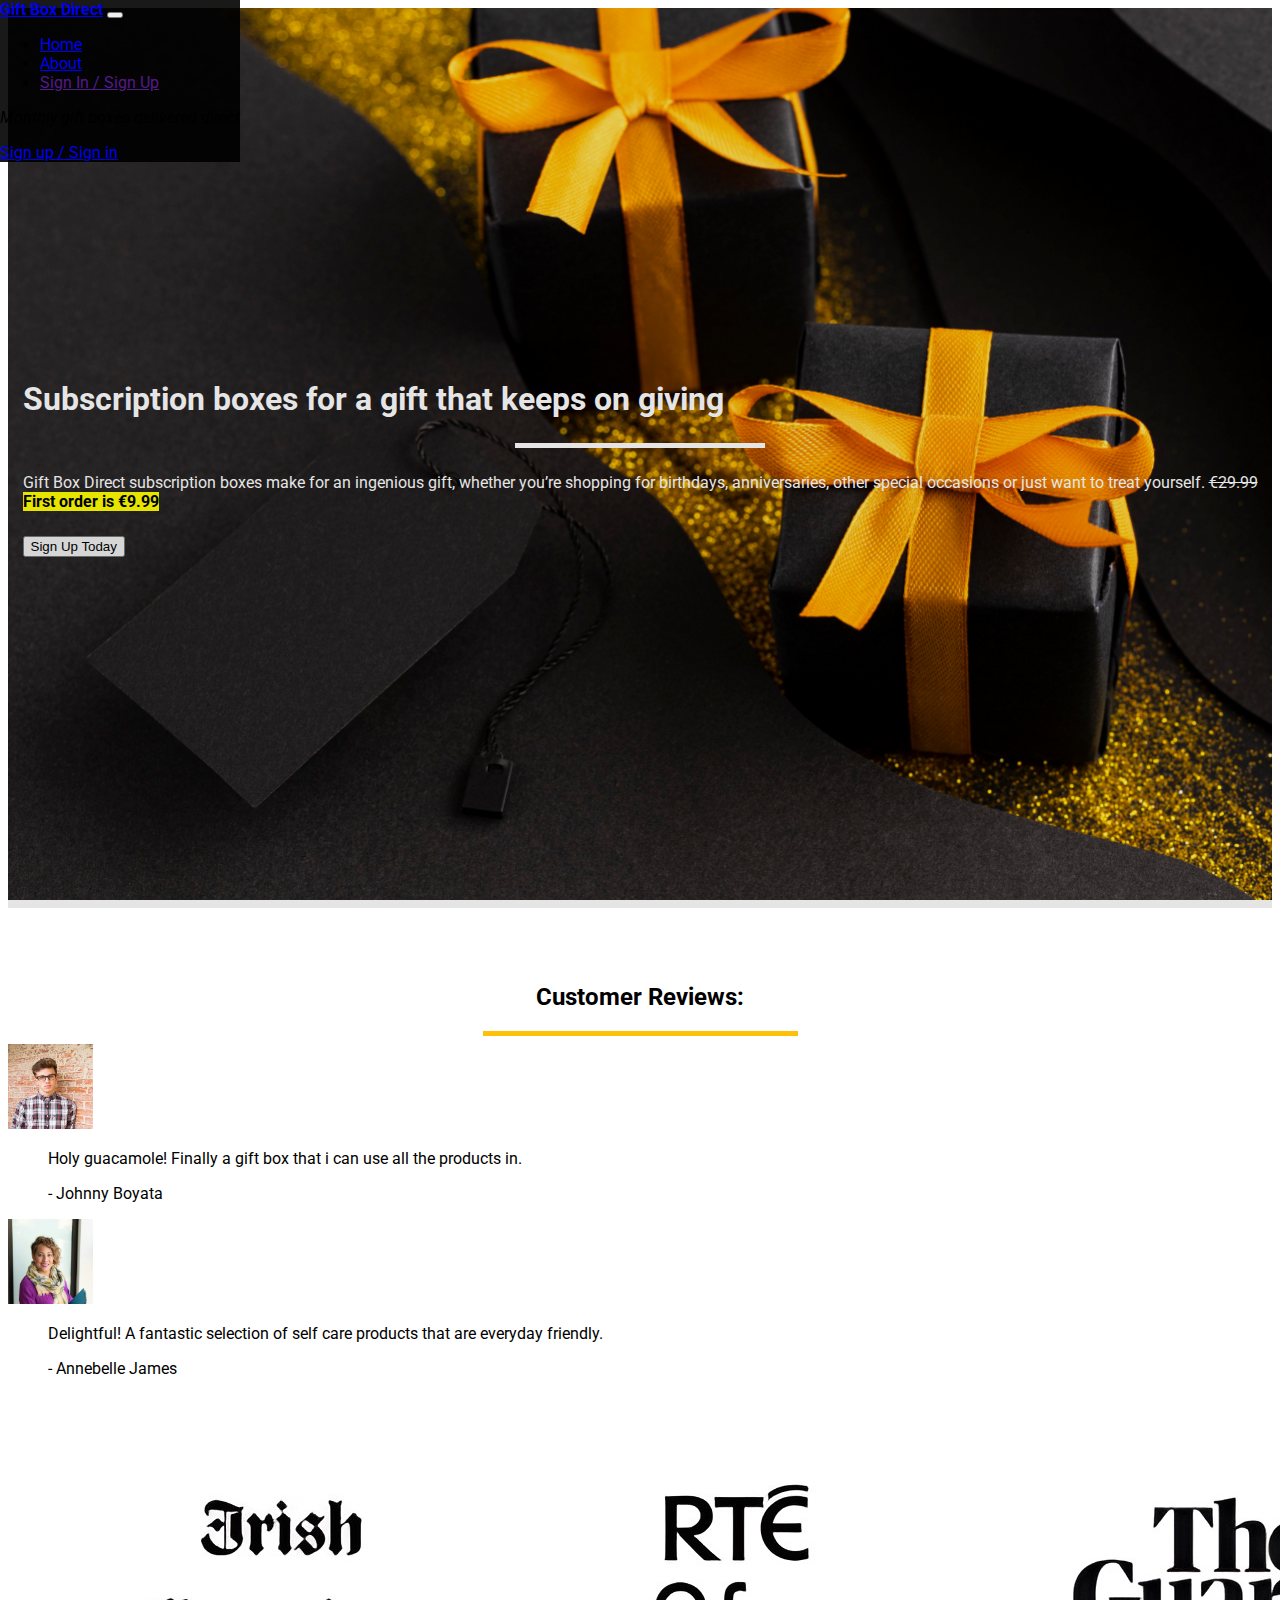
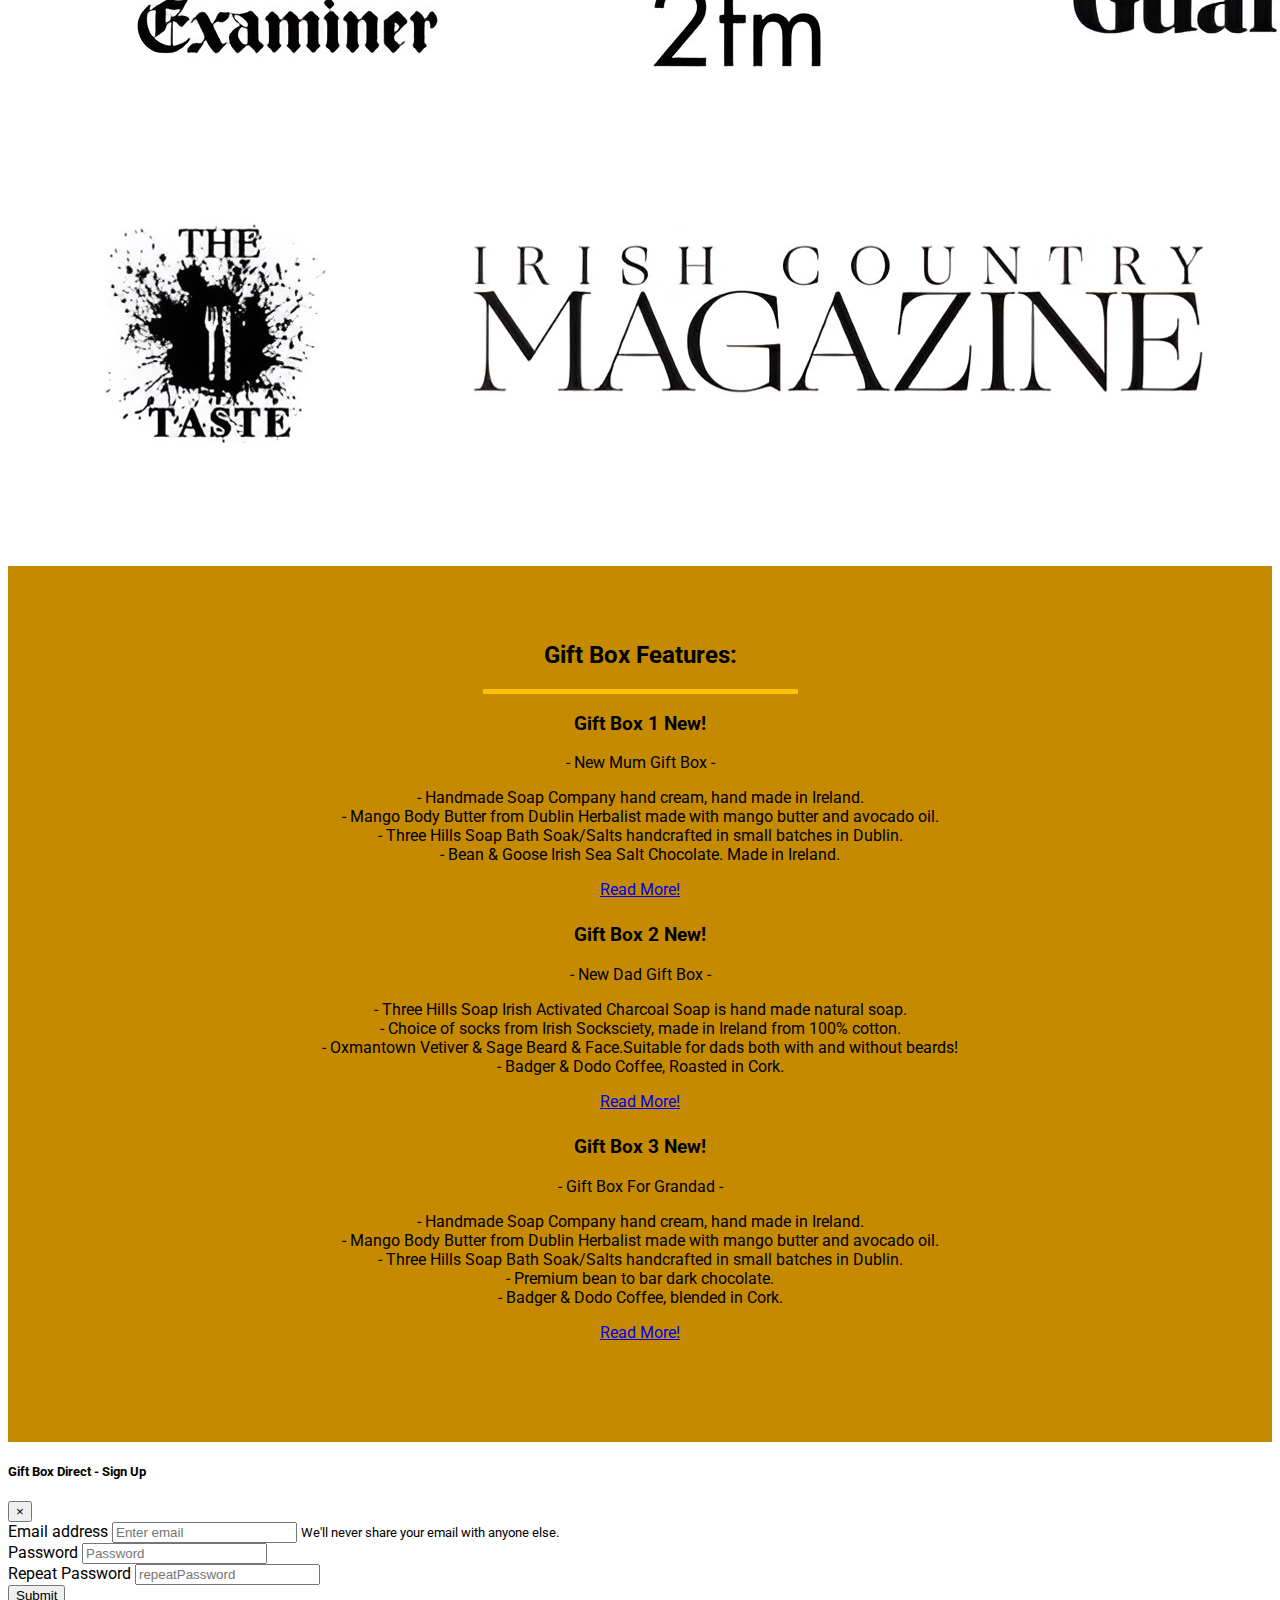
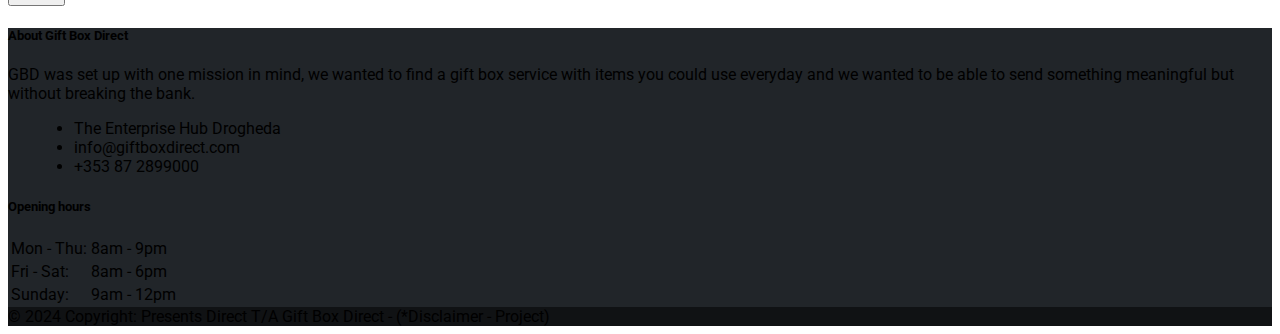
<file: index.html>
<!DOCTYPE html>
<html lang="en">

<head>
    <meta charset="UTF-8">
    <meta name="viewport" content="width=device-width, initial-scale=1.0">
    <!-- Bootstrap CSS-->
    <link rel="stylesheet" href="https://cdn.jsdelivr.net/npm/bootstrap@4.6.2/dist/css/bootstrap.min.css"
        integrity="sha384-xOolHFLEh07PJGoPkLv1IbcEPTNtaed2xpHsD9ESMhqIYd0nLMwNLD69Npy4HI+N" crossorigin="anonymous">
    <link rel="stylesheet" href="https://use.fontawesome.com/releases/v5.6.1/css/all.css"
        integrity="sha384-gfdkjb5BdAXd+lj+gudLWI+BXq4IuLW5IT+brZEZsLFm++aCMlF1V92rMkPaX4PP" crossorigin="anonymous">
    <title>Gift Box Direct | Monthly gift box subscription service</title>
    <link href="https://fonts.googleapis.com/css?family=Roboto:400,700" rel="stylesheet">
    <link rel="stylesheet" href="css/style.css" type="text/css">
</head>

<body>
    <!-- nav -->
    <div class="container-fluid navalert-container">
        <nav class="navbar navbar-dark navbar-expand-lg">
            <a href="index.html" class="navbar-brand">Gift Box Direct</a>

            <button class="navbar-toggler ml-auto" type="button" data-toggle="collapse" data-target="#navbarNavDropdown"
                aria-controls="navbarNavDropdown" aria-expanded="false" aria-label="Toggle navigation">
                <span class="navbar-toggler-icon"></span></button>

            <div class="collapse navbar-collapse" id="navbarNavDropdown">

                <ul class="navbar-nav mr-auto">
                    <li class="active nav-item mr-2"><a class="nav-link" href="index.html">Home</a></li>
                    <li class="active nav-item mr-2"><a class="nav-link" href="about.html">About</a></li>
                    <li class="nav-item mr-2 d-block d-sm-none"><a class="nav-link" href="">Sign In / Sign Up</a></li>
                </ul>
            </div>
            <div class="d-none d-md-block">
                <p class="navbar-text my-auto mr-2"><i>Monthly gift boxes delivered direct</i></p>
                <a href="/login" class="btn btn-warning btn-sm">Sign up / Sign in</a>
            </div>

        </nav>
    </div>
    <!-- <div class="container alert-container">
                        <div class="row d-none d-sm-block">
                            <div class="col-12">
                                <div class="alert alert-warning">
                                    <strong>Special Offer Now On!</strong>
                                </div>
                            </div>
                        </div>
                    </div> -->

    <!-- callout and offer-->
    <div class="container-fluid callout-container">
        <div class="opaque-overlay">&nbsp;</div>
        <div class="row">
            <div class="col-12">
                <section class="callout jumbotron text-center">
                    <h1 class="jumbotron-header">Subscription boxes for a gift that keeps on giving</h1>
                    <hr class="block-divider block-divider--yellow">
                    <p class="lead">Gift Box Direct subscription boxes make for an ingenious gift, whether you’re
                        shopping for
                        birthdays, anniversaries, other special occasions or just want to treat yourself.
                        <s class="d-none d-sm-inline">€29.99</s>
                        <span class="d-inline d-sm-none"><br></span>
                        <strong>
                            <mark>First order is €9.99</mark>
                        </strong>
                    </p>
                    <button type="button" class="btn btn-warning btn-lg" data-toggle="modal"
                        data-target="#signUpModal">Sign Up Today</button>
                </section>
            </div>
        </div>
        <!--callout and offer-->
    </div>

    <!--quotes-->
    <div class="container quotes-container content-container">
        <section class="quotes">
            <div class="row">
                <div class="col-12 page-header">
                    <h2 class="text-uppercase">Customer Reviews:</h2>
                    <hr class="block-divider block-divider--short">
                </div>
            </div>
            <div class="row">
                <div class="col-12 col-md-6">
                    <div class="media">
                        <div class="d-none d-sm-block">
                            <img src="images/pexels-jeffreyreed-769733.jpg" class="rounded-circle mr-3" height="85"
                                width="85" alt="image of customer">
                        </div>
                        <div class="media-body">
                            <blockquote class="blockquote">
                                <p>Holy guacamole! Finally a gift box that i can use all the products in.</p>
                                <P>- Johnny Boyata</P>
                            </blockquote>
                        </div>
                    </div>
                </div>
                <div class="col-12 col-md-6">
                    <div class="media">
                        <div class="d-none d-sm-block">
                            <img src="images/pexels-divinetechygirl-1181424.jpg" class="rounded-circle mr-3" height="85"
                                width="85" alt="image of customer">
                        </div>
                        <div class="media-body">
                            <blockquote class="blockquote">
                                <P>Delightful! A fantastic selection of self care products that are everyday friendly.
                                </P>
                                <P>- Annebelle James</P>
                            </blockquote>
                        </div>
                    </div>
                </div>
            </div>
            <br>
            <div>
                <img src="images/banner_enhanced11.jpg" class="img-fluid" alt="Responsive image">
            </div>
            <div>
                <img src="images/banner3_enhanced4.jpg" class="img-fluid" alt="Responsive image">
            </div>
        </section>
        <!--/. quotes-->
    </div>
    <!--- features-->
    <div class="container-wrapper container-wrapper--gold">
        <div class="container features-container content-container">
            <section class="features">
                <div class="row">
                    <div class="col-12 page-header">
                        <h2 class="text-uppercase">Gift Box Features:</h2>
                        <hr class="block-divider block-divider--short block-divider--white">
                    </div>
                </div>
                <div class="row">
                    <div class="col-12 col-md-6 col-lg-4">
                        <div class="feature">
                            <h3><i class="fas fa-gift d-none d-sm-inline"></i> Gift Box 1 <span
                                    class="badge badge-warning">New!</span></h3>
                            <p> - New Mum Gift Box - </p>
                            <p> - Handmade Soap Company hand cream, hand made in Ireland.<br>
                                - Mango Body Butter from Dublin Herbalist made with mango butter and avocado oil.<br>
                                - Three Hills Soap Bath Soak/Salts handcrafted in small batches in Dublin.<br>
                                - Bean & Goose Irish Sea Salt Chocolate. Made in Ireland.</p>
                            <p>
                                <a class="btn btn-warning btn-lg" href="about.html" role="button">Read More!</a>
                            </p>
                        </div>
                    </div>
                    <div class="col-12 col-md-6 col-lg-4">
                        <div class="feature">
                            <h3><i class="fas fa-gift d-none d-sm-inline"></i> Gift Box 2 <span
                                    class="badge badge-warning">New!</span></h3>
                            <p> - New Dad Gift Box - </p>
                            <p> - Three Hills Soap Irish Activated Charcoal Soap is hand made natural soap.<br>
                                - Choice of socks from Irish Socksciety, made in Ireland from 100% cotton.<br>
                                - Oxmantown Vetiver & Sage Beard & Face.Suitable for dads both with and without
                                beards!<br>
                                - Badger & Dodo Coffee, Roasted in Cork.
                            </p>
                            <P>
                                <a class="btn btn-warning btn-lg" href="about.html" role="button">Read More!</a>
                            </P>
                        </div>
                    </div>
                    <div class="col-12 d-md-none d-lg-block col-lg-4">
                        <div class="feature">
                            <h3><i class="fas fa-gift d-none d-sm-inline"></i> Gift Box 3 <span
                                    class="badge badge-warning">New!</span></h3>
                            <p> - Gift Box For Grandad - </p>
                            <p> - Handmade Soap Company hand cream, hand made in Ireland.<br>
                                - Mango Body Butter from Dublin Herbalist made with mango butter and avocado oil.<br>
                                - Three Hills Soap Bath Soak/Salts handcrafted in small batches in Dublin.<br>
                                - Premium bean to bar dark chocolate.<br>
                                - Badger & Dodo Coffee, blended in Cork.</p>
                            <p>
                                <a class="btn btn-warning btn-lg" href="about.html" role="button">Read More!</a>
                            </p>
                        </div>
                    </div>
                </div>
            </section>
            <!-- /.features-->
        </div>
    </div>


    <div class="modal" tabindex="-1" role="dialog" id="signUpModal">
        <div class="modal-dialog" role="document">
            <div class="modal-content">
                <div class="modal-header">
                    <h5 class="modal-title">Gift Box Direct - Sign Up</h5>
                    <button type="button" class="close" data-dismiss="modal" aria-label="Close">
                        <span aria-hidden="true">&times;</span>
                    </button>
                </div>
                <div class="modal-body">
                    <form>
                        <div class="form-group">
                            <label for="exampleInputEmail1">Email address</label>
                            <input type="email" class="form-control" id="exampleInputEmail1"
                                aria-describedby="emailHelp" placeholder="Enter email">
                            <small id="emailHelp" class="form-text text-muted">We'll never share your email with anyone
                                else.</small>
                        </div>
                        <div class="form-group">
                            <label for="password">Password</label>
                            <input type="password" class="form-control" id="password" placeholder="Password">
                        </div>
                        <div class="form-group">
                            <label for="repeatPassword">Repeat Password</label>
                            <input type="password" class="form-control" id="repeatPassword"
                                placeholder="repeatPassword">
                        </div>

                        <button type="submit" class="btn btn-warning">Submit</button>
                    </form>
                </div>
            </div>
        </div>
    </div>

    <script src="https://code.jquery.com/jquery-3.3.1.slim.min.js"
        integrity="sha384-q8i/X+965DzO0rT7abK41JStQIAqVgRVzpbzo5smXKp4YfRvH+8abtTE1Pi6jizo"
        crossorigin="anonymous"></script>
    <script src="https://cdnjs.cloudflare.com/ajax/libs/popper.js/1.14.3/umd/popper.min.js"
        integrity="sha384-ZMP7rVo3mIykV+2+9J3UJ46jBk0WLaUAdn689aCwoqbBJiSnjAK/l8WvCWPIPm49"
        crossorigin="anonymous"></script>
    <script src="https://stackpath.bootstrapcdn.com/bootstrap/4.1.3/js/bootstrap.min.js"
        integrity="sha384-ChfqqxuZUCnJSK3+MXmPNIyE6ZbWh2IMqE241rYiqJxyMiZ6OW/JmZQ5stwEULTy"
        crossorigin="anonymous"></script>


    <!-- footer work -->

    <footer class="text-white text-center text-lg-start" style="background-color: #212529;">
        <!-- Grid container -->
        <div class="container p-4">
            <!--Grid row-->
            <div class="row mt-4">
                <!--Grid column-->
                <div class="col-lg-4 col-md-12 mb-4 mb-md-0">
                    <h5 class="text-uppercase mb-4">About Gift Box Direct</h5>

                    <p>
                        GBD was set up with one mission in mind, we wanted to find a gift box service with items you
                        could
                        use everyday and we wanted to be able to send something meaningful but without breaking the
                        bank.
                    </p>

                    <div class="mt-4">
                        <!-- Facebook -->
                        <a class="btn btn-floating btn-warning btn-lg" href="https://www.facebook.com/" target="_blank"
                            rel="noopener"><i class="fab fa-facebook-f"></i></a>
                        <!-- Twitter -->
                        <a class="btn btn-floating btn-warning btn-lg" href="https://www.x.com/" target="_blank"
                            rel="noopener"><i class="fab fa-twitter"></i></a>
                    </div>
                </div>
                <!--Grid column-->

                <!--Grid column-->
                <div class="col-lg-4 col-md-6 mb-4 mb-md-0">

                    <div></div>

                    <ul class="fa-ul" style="margin-left: 1.65em;">
                        <li class="mb-3">
                            <span class="fa-li"><i class="fas fa-home"></i></span><span class="ms-2"> The Enterprise Hub
                                Drogheda</span>
                        </li>
                        <li class="mb-3">
                            <span class="fa-li"><i class="fas fa-envelope"></i></span><span
                                class="ms-2">info@giftboxdirect.com</span>
                        </li>
                        <li class="mb-3">
                            <span class="fa-li"><i class="fas fa-phone"></i></span><span class="ms-2">+353 87
                                2899000</span>
                        </li>

                    </ul>
                </div>
                <!--Grid column-->

                <!--Grid column-->
                <div class="col-lg-4 col-md-6 mb-4 mb-md-0">
                    <h5 class="text-uppercase mb-4">Opening hours</h5>

                    <table class="table text-center text-white">
                        <tbody class="font-weight-normal">
                            <tr>
                                <td>Mon - Thu:</td>
                                <td>8am - 9pm</td>
                            </tr>
                            <tr>
                                <td>Fri - Sat:</td>
                                <td>8am - 6pm</td>
                            </tr>
                            <tr>
                                <td>Sunday:</td>
                                <td>9am - 12pm</td>
                            </tr>
                        </tbody>
                    </table>
                </div>
                <!--Grid column-->
            </div>
            <!--Grid row-->
        </div>

        <div class="text-center p-3" style="background-color: rgba(0, 0, 0, 0.5);">
            © 2024 Copyright: Presents Direct T/A Gift Box Direct - (*Disclaimer - Project)
        </div>

    </footer>
</body>

</html>
</file>
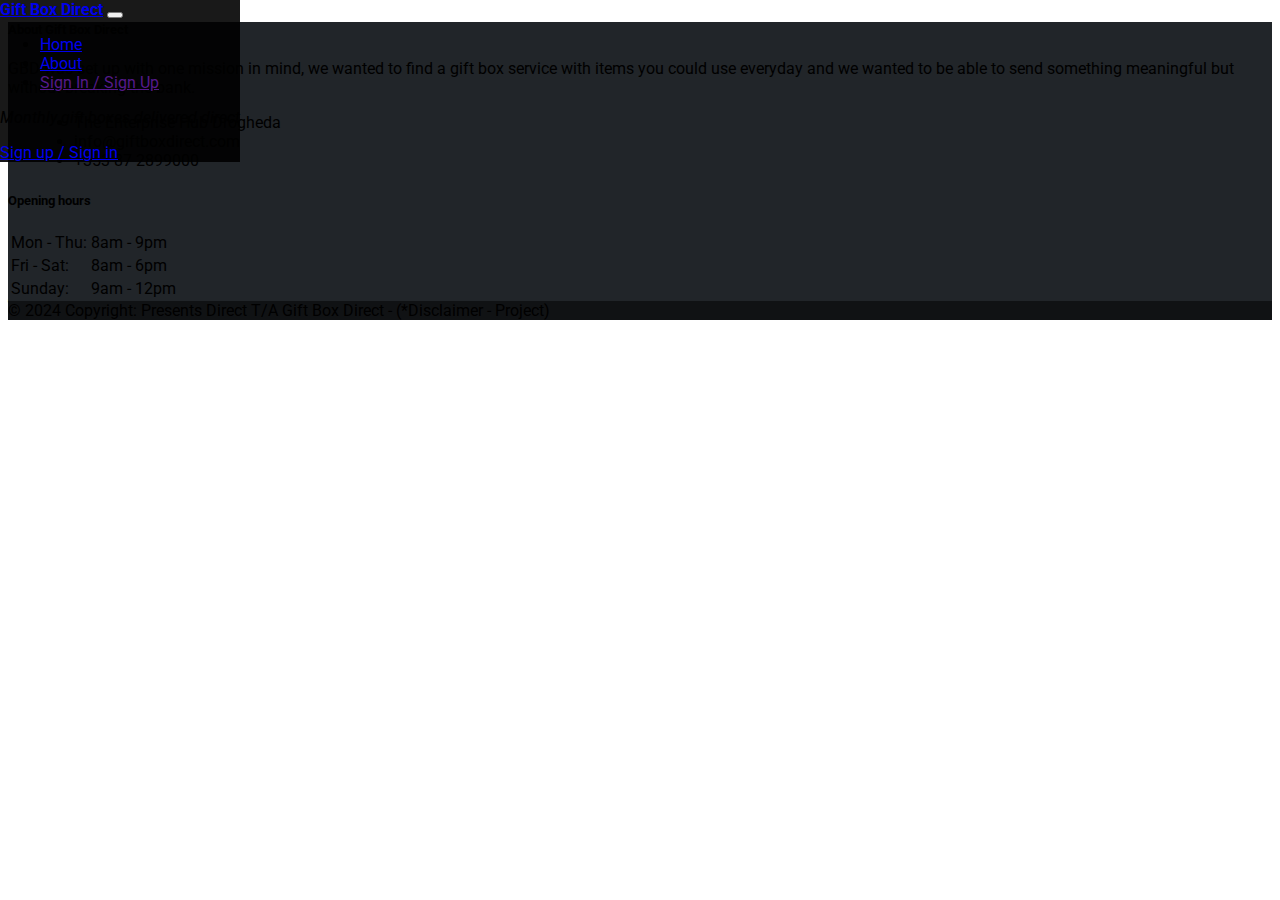
<file: test_test.html>
<!DOCTYPE html>
<html lang="en">

<head>
    <meta charset="UTF-8">
    <meta name="viewport" content="width=device-width, initial-scale=1.0">
    <!-- Bootstrap CSS-->
    <link rel="stylesheet" href="https://cdn.jsdelivr.net/npm/bootstrap@4.6.2/dist/css/bootstrap.min.css"
        integrity="sha384-xOolHFLEh07PJGoPkLv1IbcEPTNtaed2xpHsD9ESMhqIYd0nLMwNLD69Npy4HI+N" crossorigin="anonymous">
    <link rel="stylesheet" href="https://use.fontawesome.com/releases/v5.6.1/css/all.css"
        integrity="sha384-gfdkjb5BdAXd+lj+gudLWI+BXq4IuLW5IT+brZEZsLFm++aCMlF1V92rMkPaX4PP" crossorigin="anonymous">
    <title>Gift Box Direct | Monthly gift box subscription service</title>
    <link href="https://fonts.googleapis.com/css?family=Roboto:400,700" rel="stylesheet">
    <link rel="stylesheet" href="css/style.css" type="text/css">
</head>

<body>
    <!-- nav -->
    <div class="container-fluid navalert-container">
        <nav class="navbar navbar-dark navbar-expand-lg">
            <a href="index.html" class="navbar-brand">Gift Box Direct</a>

            <button class="navbar-toggler ml-auto" type="button" data-toggle="collapse" data-target="#navbarNavDropdown"
                aria-controls="navbarNavDropdown" aria-expanded="false" aria-label="Toggle navigation">
                <span class="navbar-toggler-icon"></span></button>

            <div class="collapse navbar-collapse" id="navbarNavDropdown">

                <ul class="navbar-nav mr-auto">
                    <li class="active nav-item mr-2"><a class="nav-link" href="index.html">Home</a></li>
                    <li class="active nav-item mr-2"><a class="nav-link" href="about.html">About</a></li>
                    <li class="nav-item mr-2 d-block d-sm-none"><a class="nav-link" href="">Sign In / Sign Up</a></li>
                </ul>
            </div>
            <div class="d-none d-md-block">
                <p class="navbar-text my-auto mr-2"><i>Monthly gift boxes delivered direct</i></p>
                <a href="/login" class="btn btn-warning btn-sm">Sign up / Sign in</a>
            </div>

        </nav>
    </div>

    

    <script src="https://code.jquery.com/jquery-3.3.1.slim.min.js"
        integrity="sha384-q8i/X+965DzO0rT7abK41JStQIAqVgRVzpbzo5smXKp4YfRvH+8abtTE1Pi6jizo"
        crossorigin="anonymous"></script>
    <script src="https://cdnjs.cloudflare.com/ajax/libs/popper.js/1.14.3/umd/popper.min.js"
        integrity="sha384-ZMP7rVo3mIykV+2+9J3UJ46jBk0WLaUAdn689aCwoqbBJiSnjAK/l8WvCWPIPm49"
        crossorigin="anonymous"></script>
    <script src="https://stackpath.bootstrapcdn.com/bootstrap/4.1.3/js/bootstrap.min.js"
        integrity="sha384-ChfqqxuZUCnJSK3+MXmPNIyE6ZbWh2IMqE241rYiqJxyMiZ6OW/JmZQ5stwEULTy"
        crossorigin="anonymous"></script>


    <!-- footer work -->

    <footer class="text-white text-center text-lg-start" style="background-color: #212529;">
        <!-- Grid container -->
        <div class="container p-4">
            <!--Grid row-->
            <div class="row mt-4">
                <!--Grid column-->
                <div class="col-lg-4 col-md-12 mb-4 mb-md-0">
                    <h5 class="text-uppercase mb-4">About Gift Box Direct</h5>

                    <p>
                        GBD was set up with one mission in mind, we wanted to find a gift box service with items you
                        could
                        use everyday and we wanted to be able to send something meaningful but without breaking the
                        bank.
                    </p>

                    <div class="mt-4">
                        <!-- Facebook -->
                        <a class="btn btn-floating btn-warning btn-lg" href="https://www.facebook.com/" target="_blank"
                            rel="noopener"><i class="fab fa-facebook-f"></i></a>
                        <!-- Twitter -->
                        <a class="btn btn-floating btn-warning btn-lg" href="https://www.x.com/" target="_blank"
                            rel="noopener"><i class="fab fa-twitter"></i></a>
                    </div>
                </div>
                <!--Grid column-->

                <!--Grid column-->
                <div class="col-lg-4 col-md-6 mb-4 mb-md-0">

                    <div></div>

                    <ul class="fa-ul" style="margin-left: 1.65em;">
                        <li class="mb-3">
                            <span class="fa-li"><i class="fas fa-home"></i></span><span class="ms-2"> The Enterprise Hub
                                Drogheda</span>
                        </li>
                        <li class="mb-3">
                            <span class="fa-li"><i class="fas fa-envelope"></i></span><span
                                class="ms-2">info@giftboxdirect.com</span>
                        </li>
                        <li class="mb-3">
                            <span class="fa-li"><i class="fas fa-phone"></i></span><span class="ms-2">+353 87
                                2899000</span>
                        </li>

                    </ul>
                </div>
                <!--Grid column-->

                <!--Grid column-->
                <div class="col-lg-4 col-md-6 mb-4 mb-md-0">
                    <h5 class="text-uppercase mb-4">Opening hours</h5>

                    <table class="table text-center text-white">
                        <tbody class="font-weight-normal">
                            <tr>
                                <td>Mon - Thu:</td>
                                <td>8am - 9pm</td>
                            </tr>
                            <tr>
                                <td>Fri - Sat:</td>
                                <td>8am - 6pm</td>
                            </tr>
                            <tr>
                                <td>Sunday:</td>
                                <td>9am - 12pm</td>
                            </tr>
                        </tbody>
                    </table>
                </div>
                <!--Grid column-->
            </div>
            <!--Grid row-->
        </div>

        <div class="text-center p-3" style="background-color: rgba(0, 0, 0, 0.5);">
            © 2024 Copyright: Presents Direct T/A Gift Box Direct - (*Disclaimer - Project)
        </div>

    </footer>
</body>

</html>
</file>
<file: css/style.css>
body {
    font-family: 'Roboto', sans-serif;
}

.alert-container {}

.container-wrapper {}

.container-wrapper--gold {
    background-color: #c58a00;
    color: ;

}

.callout-container {
    height: 100vh;

    background: url('../images/cyber-monday-shopping-sales.jpg') no-repeat bottom right fixed;
    -webkit-background-size: cover;
    -moz-background-size: cover;
    -o-background-size: cover;
    background-size: cover;

    display: flex;
    align-items: center;
    justify-content: center;

    position: relative;

}

.quotes-container {}

.opaque-overlay {
    position: absolute;
    top: 0;
    left: 0;
    height: 100%;
    width: 100%;
    background-color: rgba(0, 0, 0, 0.1);
}

.features-container {}

/* navabar styling */

/* page header */
.page-header {
    margin-bottom: 0;
    margin-top: 0;
    text-align: center;
    background-color: #ffffff;
}

.page-header h2 {
    margin-top: 0;
}

/* page header END */

.navalert-container {
    position: absolute;
    top: 0;
    left: 0;
    padding-left: 0;
    padding-right: 0;
    z-index: 1;
}

.navbar {
    margin-bottom: 0;
    border: 0;
    width: 100%;
    background-color: rgba(0, 0, 0, .9);
}

.navbar-brand {
    font-weight: bolder;
}

/* content container */
.content-container {
    padding-top: 75px;
    padding-bottom: 75px;
}

/* jumbotron */
.jumbotron {
    background-color: transparent;
}

.jumbotron .lead {
    color: #ffffff;
    margin: 25px 0;
}

.jumbotron-header {
    color: #ffffff;
    font-weight: bolder;
    margin-bottom: 25px;

}

/* block divider */
.block-divider {
    width: 315px;
    height: 5px;
    border: 0;
    background-color: #ffc107;
}

.block-divider--yellow {
    background-color: #ffffff;
    width: 250px;
    height: 5px;
}

.block-divider--white {
    background-color: ;
}

.feature {
    text-align: center;
    margin-bottom: 25px;
}

.container-wrapper--gold .page-header {
    background-color: #c58a00;
}

/* gift box images*/
.card-img-top {
    border: 15px solid;
}
</file>
